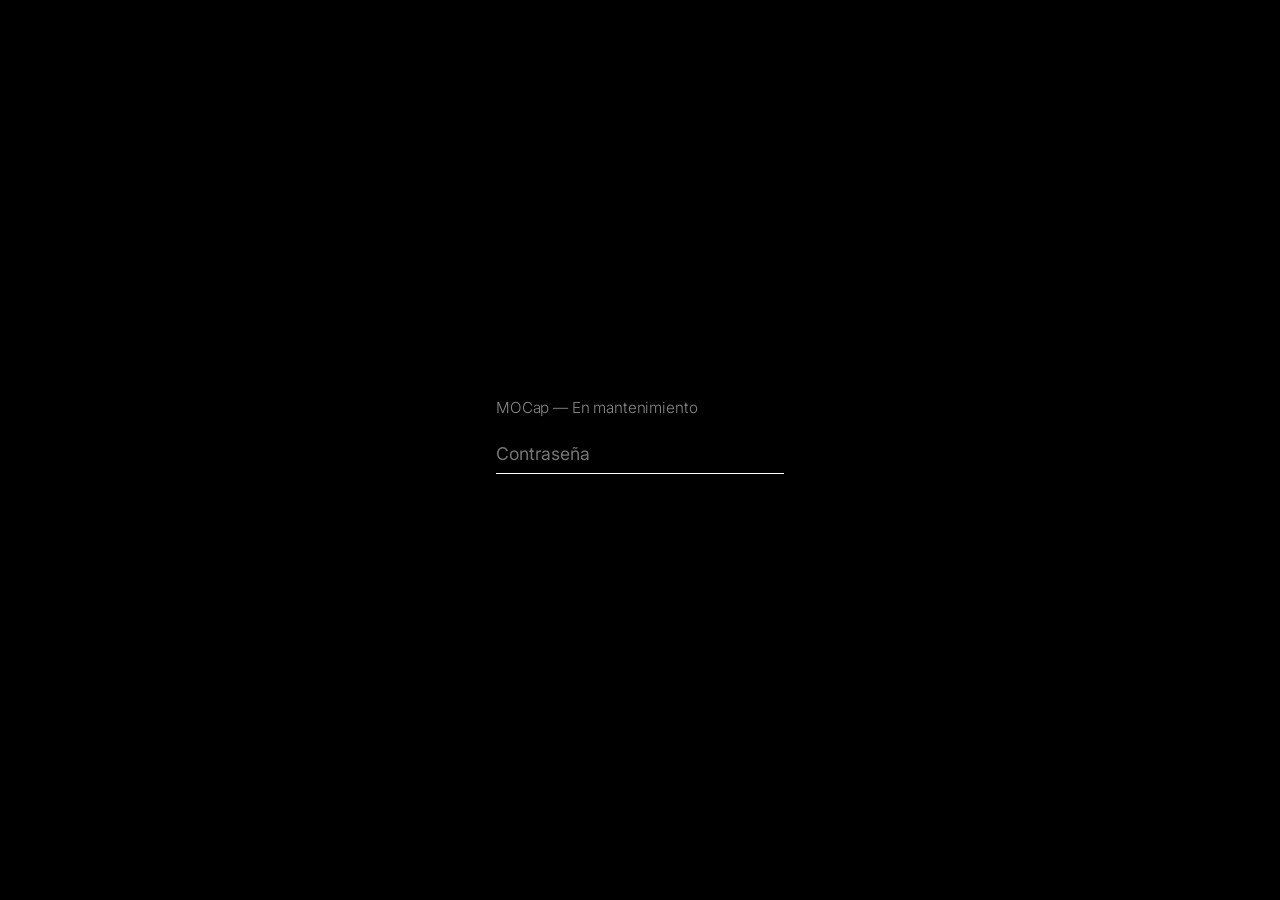
<file: index.html>
<!DOCTYPE html>
<html lang="es">
<head>
    <meta charset="UTF-8">
    <meta name="viewport" content="width=device-width, initial-scale=1.0">
    <title>MOCap — Matías Oyarzo Carrillo</title>
    <link rel="preconnect" href="https://fonts.googleapis.com">
    <link rel="preconnect" href="https://fonts.gstatic.com" crossorigin>
    <link href="https://fonts.googleapis.com/css2?family=Inter:wght@300;400;600;700&display=swap" rel="stylesheet">
    <link rel="stylesheet" href="style.css">
</head>
<body>

    <div id="gatekeeper-overlay">
        <div class="gatekeeper-box">
            <label for="gatekeeper-pass">MOCap — En mantenimiento</label>
            <input type="password" id="gatekeeper-pass" placeholder="Contraseña" autocomplete="off">
            <p id="gatekeeper-error">Contraseña incorrecta</p>
        </div>
    </div>

    <div class="split-container">
        <div class="panel-left">
            <div class="brand-header">
                <div class="logo">MOCap</div>
                <div class="sub-logo">Matías Oyarzo Carrillo</div>
            </div>
            <hr class="section-divider">
            <div class="work-section-title">Proyectos</div>
            <div class="project-tags-container">
                <button class="tag-btn active" data-folder="images/sedia1" data-link="sedia1.html">Mobiliario — Sedia 1 — Enzo Mari</button>
                <button class="tag-btn" data-folder="images/mesa1" data-link="mesa1.html">Mobiliario — Tavolo (Viga en Celosía) — Enzo Mari</button>
                <button class="tag-btn" data-folder="images/mesa2" data-link="mesa2.html">Mobiliario — Tavolo (Patas Angulares) — Enzo Mari</button>
                <button class="tag-btn" data-folder="images/estanteria" data-link="libreria.html">Mobiliario — Libreria (Autoprogettazione) — Enzo Mari</button>
                <button class="tag-btn placeholder-btn" data-folder="" data-link="#">Proyecto 5 — Disponible</button>
                <button class="tag-btn placeholder-btn" data-folder="" data-link="#">Proyecto 6 — Disponible</button>
                <button class="tag-btn placeholder-btn" data-folder="" data-link="#">Proyecto 7 — Disponible</button>
                <button class="tag-btn placeholder-btn" data-folder="" data-link="#">Proyecto 8 — Disponible</button>
            </div>
            <div class="info-footer">
                <div class="info-title">Información de contacto</div>
                <p class="contact-email"><a href="mailto:info@mocap.qzz.io">info@mocap.qzz.io</a></p>
                <div class="social-links">
                    <a href="#" target="_blank">Instagram</a>
                    <a href="#" target="_blank">LinkedIn</a>
                </div>
            </div>
        </div>
        <div class="panel-right" id="panel-right-scroll">
            <div class="edge-fade fade-top"></div>
            <div class="edge-fade fade-bottom"></div>
            <div class="project-images-scroll-container" id="images-viewer"></div>
        </div>
    </div>

   <script src="main.js" defer></script>
</body>
</html>
</file>
<file: style.css>
* {
    margin: 0;
    padding: 0;
    box-sizing: border-box;
}

body {
    font-family: 'Inter', sans-serif;
    background-color: #000000;
    color: #ffffff;
    overflow: hidden;
}

/* Contenedor principal que fuerza la división exacta al 50% */
.split-container {
    display: flex;
    width: 100vw;
    height: 100vh;
}

/* ==========================================================================
   PANEL IZQUIERDO: FIJO E INFORMATIVO
   ========================================================================== */
.panel-left {
    width: 50%;
    height: 100vh;
    display: flex;
    flex-direction: column;
    padding: 3.5rem;
    border-right: 1px solid #1c1c1c;
    background-color: #000000;
    overflow-y: auto;
}

.brand-header {
    display: flex;
    flex-direction: column;
}

.logo {
    font-size: 3.5rem;
    font-weight: 700;
    line-height: 1;
    letter-spacing: -0.04em;
    margin-bottom: 0.4rem;
}

.sub-logo {
    font-size: 1.2rem;
    font-weight: 300;
    color: #888888;
    letter-spacing: -0.01em;
}

/* Línea divisoria fina de estilo técnico minimalista */
.section-divider {
    border: none;
    border-top: 1px solid #1c1c1c;
    margin: 2.5rem 0;
    width: 100%;
}

.work-section-title {
    font-size: 3.5rem;
    font-weight: 400;
    letter-spacing: -0.04em;
    margin-bottom: 1.5rem;
}

.project-tags-container {
    display: flex;
    flex-wrap: wrap;
    gap: 0.6rem;
    margin-bottom: auto; /* Empuja el footer firmemente hacia abajo */
    padding-bottom: 3rem;
}

/* Botones estilo píldora/etiqueta */
.tag-btn {
    background: transparent;
    color: #ffffff;
    border: 1px solid #333333;
    padding: 0.6rem 1.2rem;
    border-radius: 2rem;
    font-size: 0.9rem;
    cursor: pointer;
    transform: scale(1);
    /* Transición limpia para que no salte bruscamente al agrandarse */
    transition: transform 0.3s cubic-bezier(0.16, 1, 0.3, 1), 
                background-color 0.25s ease, 
                color 0.25s ease, 
                border-color 0.25s ease;
}

.tag-btn:hover {
    border-color: #888888;
}

/* Estado activo: se invierten los colores y se agranda un 8% */
.tag-btn.active {
    background-color: #ffffff;
    color: #000000;
    border-color: #ffffff;
    font-weight: 600;
    transform: scale(1.08); 
}

/* Estilo desactivado para los placeholders */
.placeholder-btn {
    opacity: 0.25;
    border-style: dashed;
    cursor: default;
}

.placeholder-btn:hover {
    border-color: #333333;
}

/* Footer del panel izquierdo */
.info-footer {
    border-top: 1px solid #1c1c1c;
    padding-top: 2rem;
}

.info-title {
    font-size: 2.5rem;
    font-weight: 400;
    letter-spacing: -0.03em;
    margin-bottom: 0.8rem;
}

.contact-email a {
    color: #888888;
    text-decoration: none;
    font-size: 1.1rem;
    font-weight: 300;
    transition: color 0.2s;
}

.contact-email a:hover {
    color: #ffffff;
}

.social-links {
    margin-top: 1.2rem;
    display: flex;
    gap: 1.5rem;
}

.social-links a {
    color: #555555;
    text-decoration: none;
    font-size: 0.95rem;
    transition: color 0.2s;
}

.social-links a:hover {
    color: #ffffff;
}

/* ==========================================================================
   PANEL DERECHO: VISOR DE RENDERS CON SCROLL CONTINUO Y REACCIONARIO
   ========================================================================== */
.panel-right {
    width: 50%;
    height: 100vh;
    background-color: #000000;
    overflow-y: auto;
    position: relative; /* Permite fijar las capas de degradado encima */
}

/* Esconde la barra de scroll nativa para potenciar el efecto automatizado */
.panel-right::-webkit-scrollbar {
    display: none;
}

/* Capas fijas para los degradados de los bordes (Fades) */
.edge-fade {
    position: absolute; /* CAMBIADO: De fixed a absolute */
    right: 0;
    width: 100%; /* CAMBIADO: Ahora ocupa el 100% de su contenedor derecho */
    height: 12vh;
    z-index: 10;
    pointer-events: none; 
}

.fade-top {
    top: 0;
    background: linear-gradient(to bottom, #000000 0%, transparent 100%);
    opacity: 0; /* JS lo activa solo cuando te desplazas hacia abajo */
    transition: opacity 0.4s ease;
}

.fade-bottom {
    bottom: 0;
    background: linear-gradient(to top, #000000 0%, transparent 100%);
    opacity: 1; /* JS lo apaga solo cuando tocas el fondo */
    transition: opacity 0.4s ease;
}

.project-images-scroll-container {
    display: flex;
    flex-direction: column;
    width: 100%;
}

/* Contenedor de cada imagen individual */
.scroll-image-link {
    width: 100%;
    display: block;
    position: relative;
    /* Separador fino e industrial debajo de cada render */
    border-bottom: 1px solid #111111; 
}

.portfolio-scroll-img {
    width: 100%;
    height: auto;
    display: block;
    object-fit: cover;
}

.no-data {
    color: #444444;
    font-size: 1rem;
    text-align: center;
    margin-top: 45vh;
    font-weight: 300;
}

/* ==========================================================================
   RESPONSIVE: ADAPTACIÓN PARA TABLETS Y MÓVILES
   ========================================================================== */
@media (max-width: 900px) {
    .split-container {
        flex-direction: column;
        overflow-y: auto;
    }
    
    .panel-left, .panel-right {
        width: 100%;
        height: auto;
    }
    
    .panel-left {
        border-right: none;
        border-bottom: 1px solid #1c1c1c;
        padding: 2.5rem 2rem;
    }
    
    .edge-fade {
        width: 100%; /* Ajusta los degradados al ancho completo en celulares */
    }
}

/* ==========================================================================
   MURO DE CONTRASEÑA (PANTALLA COMPLETA)
   ========================================================================== */
#gatekeeper-overlay {
    position: fixed;
    top: 0;
    left: 0;
    width: 100vw;
    height: 100vh;
    background-color: #000000;
    z-index: 99999; /* Se posiciona por encima de todo el split-container */
    display: flex;
    justify-content: center;
    align-items: center;
    transition: opacity 0.5s cubic-bezier(0.16, 1, 0.3, 1), visibility 0.5s;
}

.gatekeeper-box {
    display: flex;
    flex-direction: column;
    width: 100%;
    max-width: 320px;
    padding: 1rem;
}

.gatekeeper-box label {
    font-size: 0.95rem;
    font-weight: 300;
    color: #888888;
    margin-bottom: 1rem;
    letter-spacing: -0.01em;
}

#gatekeeper-pass {
    background: transparent;
    color: #ffffff;
    border: none;
    border-bottom: 1px solid #333333;
    padding: 0.6rem 0;
    font-family: 'Inter', sans-serif;
    font-size: 1.1rem;
    outline: none;
    transition: border-color 0.3s ease;
}

#gatekeeper-pass:focus {
    border-color: #ffffff;
}

#gatekeeper-error {
    color: #ff4444;
    font-size: 0.8rem;
    margin-top: 0.8rem;
    opacity: 0;
    transition: opacity 0.3s ease;
}
</file>
